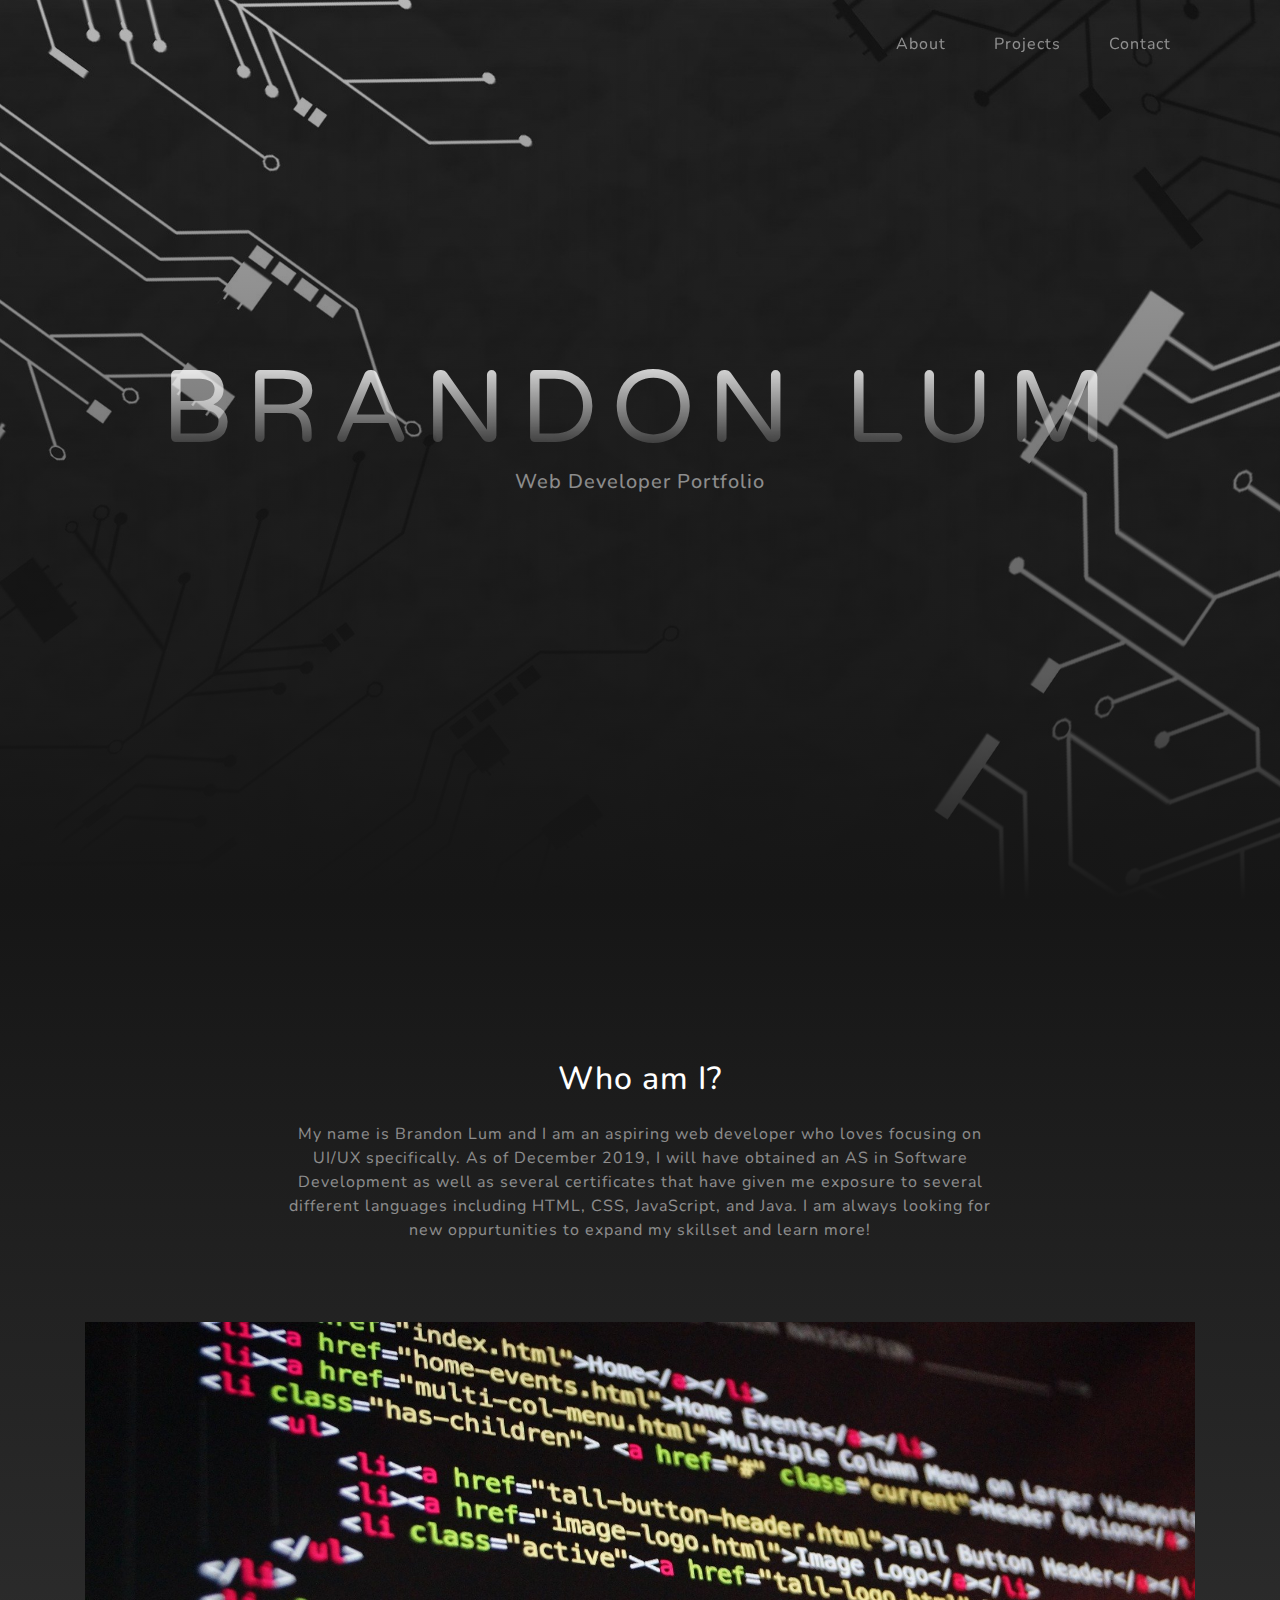
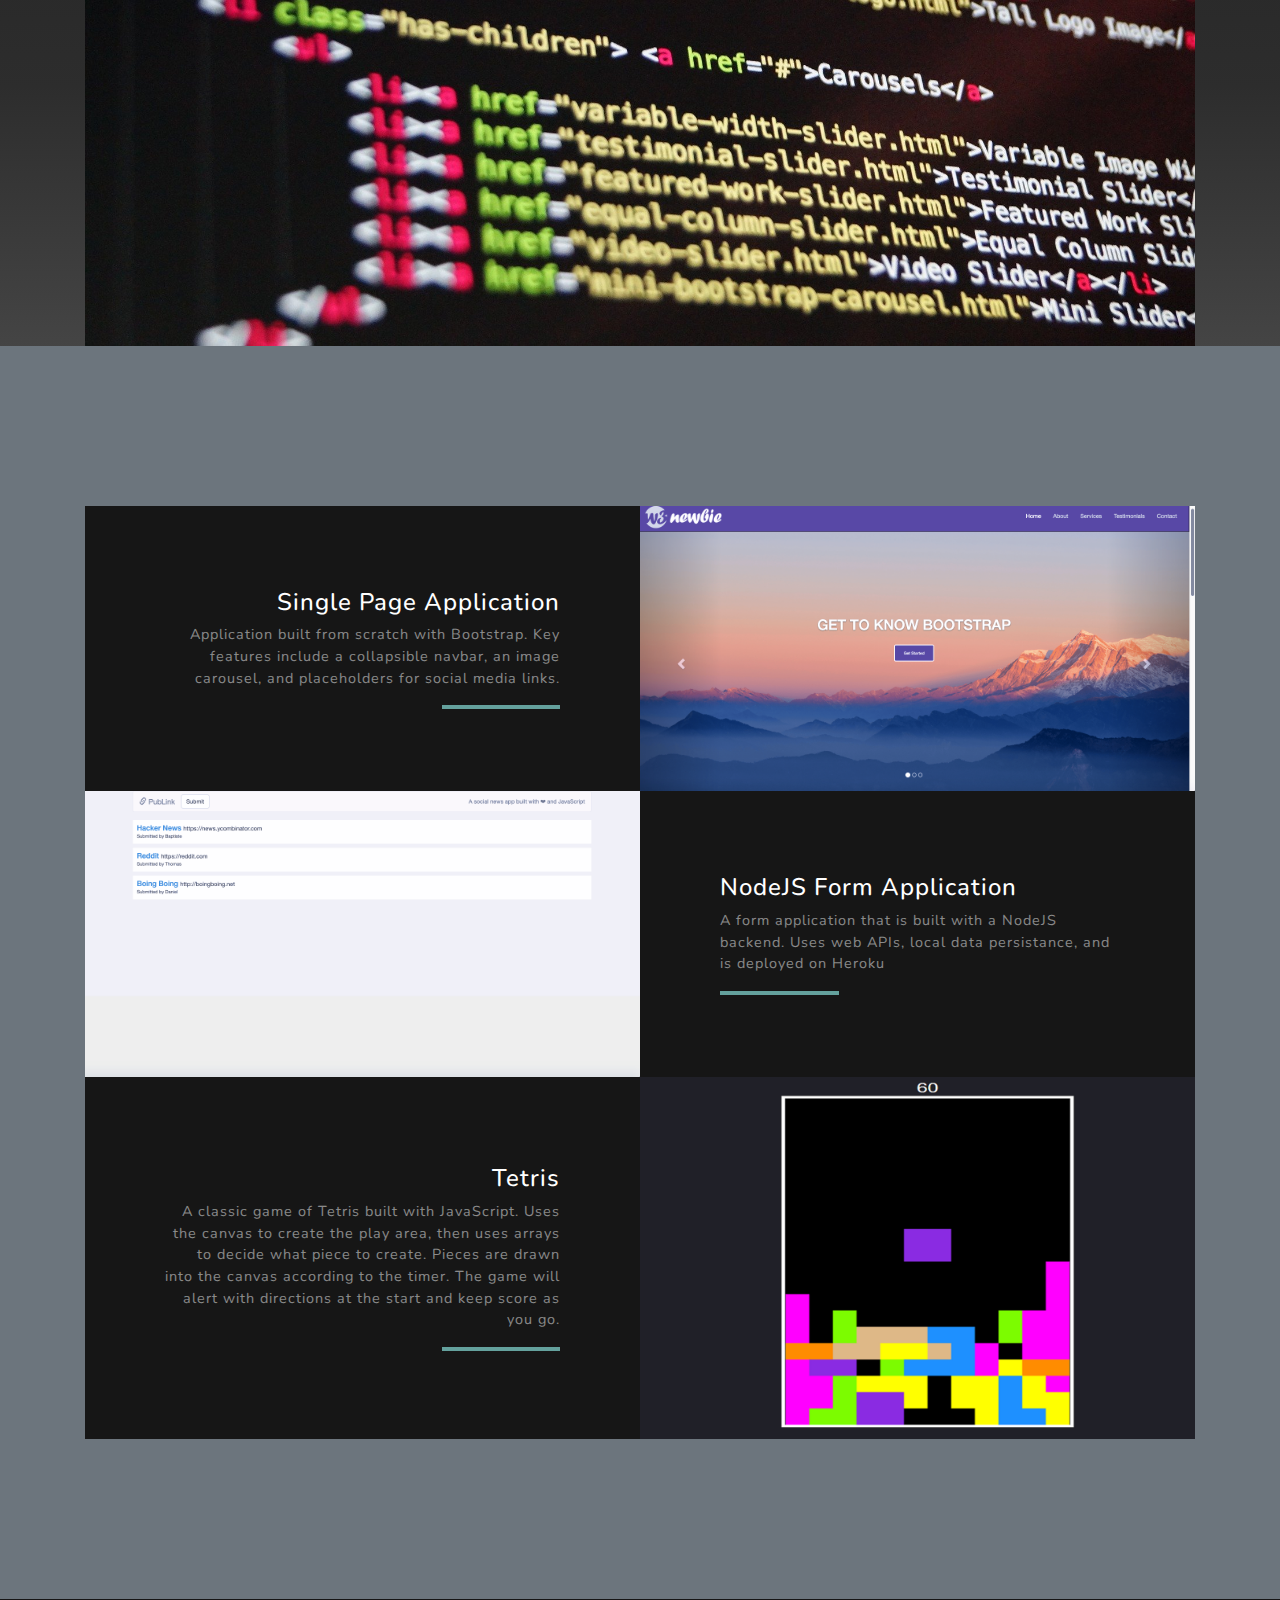
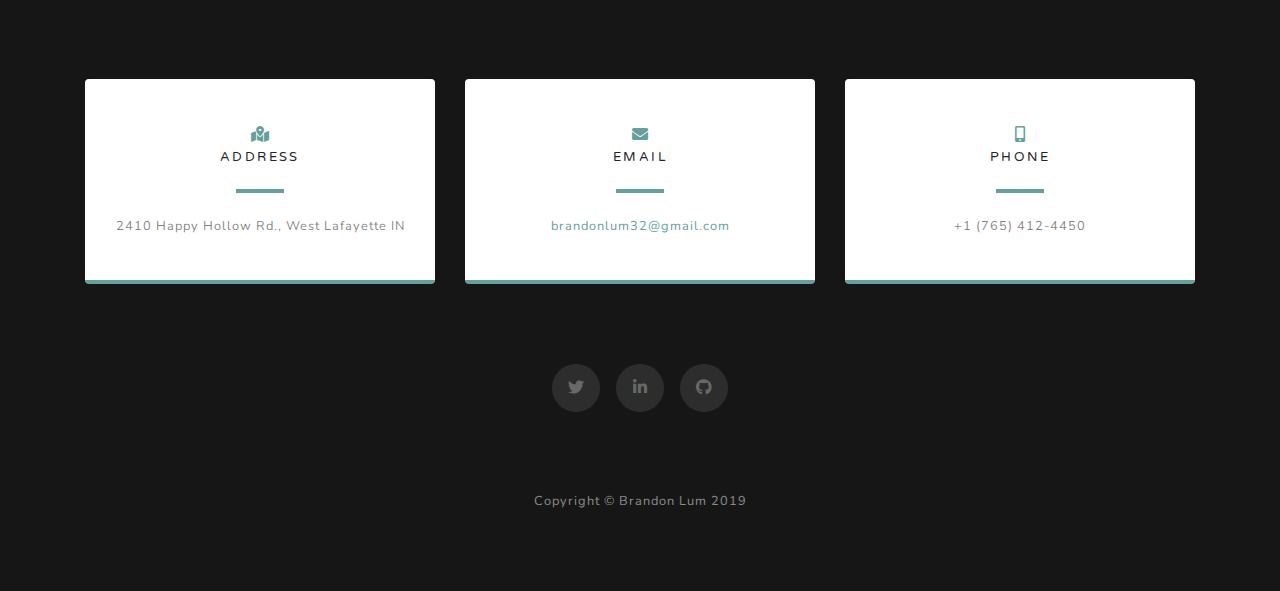
<file: index.html>
<!DOCTYPE html>
<html lang="en">
  <head>
    <meta charset="utf-8" />
    <meta
      name="viewport"
      content="width=device-width, initial-scale=1, shrink-to-fit=no"
    />
    <meta name="description" content="" />
    <meta name="author" content="" />

    <title>Brandon Lum Portfolio</title>

    <!-- Bootstrap core CSS -->
    <link href="vendor/bootstrap/css/bootstrap.min.css" rel="stylesheet" />

    <!-- Custom fonts for this template -->
    <link href="vendor/fontawesome-free/css/all.min.css" rel="stylesheet" />
    <link
      href="https://fonts.googleapis.com/css?family=Varela+Round"
      rel="stylesheet"
    />
    <link
      href="https://fonts.googleapis.com/css?family=Nunito:200,200i,300,300i,400,400i,600,600i,700,700i,800,800i,900,900i"
      rel="stylesheet"
    />

    <!-- Custom styles for this template -->
    <link href="css/grayscale.min.css" rel="stylesheet" />
  </head>

  <body id="page-top">
    <!-- Navigation -->
    <nav class="navbar navbar-expand-lg navbar-light fixed-top" id="mainNav">
      <div class="container">
        <!-- <a class="navbar-brand js-scroll-trigger" href="#page-top"</a> 
          >Start Bootstrap</a
        > -->
        <button
          class="navbar-toggler navbar-toggler-right"
          type="button"
          data-toggle="collapse"
          data-target="#navbarResponsive"
          aria-controls="navbarResponsive"
          aria-expanded="false"
          aria-label="Toggle navigation"
        >
          Menu
          <i class="fas fa-bars"></i>
        </button>
        <div class="collapse navbar-collapse" id="navbarResponsive">
          <ul class="navbar-nav ml-auto">
            <li class="nav-item">
              <a class="nav-link js-scroll-trigger" href="#about">About</a>
            </li>
            <li class="nav-item">
              <a class="nav-link js-scroll-trigger" href="#projects"
                >Projects</a
              >
            </li>
            <li class="nav-item">
              <a class="nav-link js-scroll-trigger" href="#contact">Contact</a>
            </li>
          </ul>
        </div>
      </div>
    </nav>

    <!-- Header -->
    <header class="masthead">
      <div class="container d-flex h-100 align-items-center">
        <div class="mx-auto text-center">
          <h1 class="mx-auto my-0 text-uppercase">Brandon Lum</h1>
          <h2 class="text-white-50 mx-auto mt-2 mb-5">
            Web Developer Portfolio
          </h2>
          <!--- <a href="#about" class="btn btn-primary js-scroll-trigger"
            >Get Started</a
          > -->
        </div>
      </div>
    </header>

    <!-- About Section -->
    <section id="about" class="about-section text-center">
      <div class="container">
        <div class="row">
          <div class="col-lg-8 mx-auto">
            <h2 class="text-white mb-4">Who am I?</h2>
            <p class="text-white-50">
              My name is Brandon Lum and I am an aspiring web developer who
              loves focusing on UI/UX specifically. As of December 2019, I will
              have obtained an AS in Software Development as well as several
              certificates that have given me exposure to several different
              languages including HTML, CSS, JavaScript, and Java. I am always
              looking for new oppurtunities to expand my skillset and learn
              more!
            </p>
          </div>
        </div>
        <img src="img/code.jpg" class="img-fluid" alt="" />
      </div>
    </section>

    <!-- Projects Section -->
    <section id="projects" class="projects-section bg-secondary">
      <div class="container">
        <!--
        
        <div class="row align-items-center no-gutters mb-4 mb-lg-5">
          <div class="col-xl-8 col-lg-7">
            <img
              class="img-fluid mb-3 mb-lg-0"
              src="img/bg-masthead.jpg"
              alt=""
            />
          </div>
          <div class="col-xl-4 col-lg-5">
            <div class="featured-text text-center text-lg-left">
              <h4>Shoreline</h4>
              <p class="text-black-50 mb-0">
                Grayscale is open source and MIT licensed. This means you can
                use it for any project - even commercial projects! Download it,
                customize it, and publish your website!
              </p>
            </div>
          </div>
        </div>
      -->

        <!-- Project Two Row -->
        <div class="row justify-content-center no-gutters">
          <div class="col-lg-6">
            <a href="Bootstrap/index.html"
              ><img class="img-fluid" src="img/Bootstrap_Project.png" alt=""
            /></a>
          </div>
          <div class="col-lg-6 order-lg-first">
            <div class="bg-black text-center h-100 project">
              <div class="d-flex h-100">
                <div
                  class="project-text w-100 my-auto text-center text-lg-right"
                >
                  <h4 class="text-white">Single Page Application</h4>
                  <p class="mb-0 text-white-50">
                    Application built from scratch with Bootstrap. Key features
                    include a collapsible navbar, an image carousel, and
                    placeholders for social media links.
                  </p>
                  <hr class="d-none d-lg-block mb-0 mr-0" />
                </div>
              </div>
            </div>
          </div>
        </div>

        <!-- Project Three Row -->
        <div class="row justify-content-center no-gutters mb-5 mb-lg-0">
          <div class="col-lg-6">
            <a href="https://sleepy-cove-53573.herokuapp.com/"
              ><img class="img-fluid" src="img/NodeJS_Project.png" alt=""
            /></a>
          </div>
          <div class="col-lg-6">
            <div class="bg-black text-center h-100 project">
              <div class="d-flex h-100">
                <div
                  class="project-text w-100 my-auto text-center text-lg-left"
                >
                  <h4 class="text-white">NodeJS Form Application</h4>
                  <p class="mb-0 text-white-50">
                    A form application that is built with a NodeJS backend. Uses
                    web APIs, local data persistance, and is deployed on Heroku
                  </p>
                  <hr class="d-none d-lg-block mb-0 ml-0" />
                </div>
              </div>
            </div>
          </div>
        </div>
        <!-- Project Four Row -->
        <div class="row justify-content-center no-gutters">
          <div class="col-lg-6">
            <a href="Tetris/index.html"
              ><img class="img-fluid" src="img/Tetris.png" alt=""
            /></a>
          </div>
          <div class="col-lg-6 order-lg-first">
            <div class="bg-black text-center h-100 project">
              <div class="d-flex h-100">
                <div
                  class="project-text w-100 my-auto text-center text-lg-right"
                >
                  <h4 class="text-white">Tetris</h4>
                  <p class="mb-0 text-white-50">
                    A classic game of Tetris built with JavaScript. Uses the
                    canvas to create the play area, then uses arrays to decide
                    what piece to create. Pieces are drawn into the canvas
                    according to the timer. The game will alert with directions
                    at the start and keep score as you go.
                  </p>
                  <hr class="d-none d-lg-block mb-0 mr-0" />
                </div>
              </div>
            </div>
          </div>
        </div>
      </div>
    </section>

    <!--
    <section id="signup" class="signup-section">
      <div class="container">
        <div class="row">
          <div class="col-md-10 col-lg-8 mx-auto text-center">
            <i class="far fa-paper-plane fa-2x mb-2 text-white"></i>
            <h2 class="text-white mb-5">Subscribe to receive updates!</h2>

            <form class="form-inline d-flex">
              <input
                type="email"
                class="form-control flex-fill mr-0 mr-sm-2 mb-3 mb-sm-0"
                id="inputEmail"
                placeholder="Enter email address..."
              />
              <button type="submit" class="btn btn-primary mx-auto">
                Subscribe
              </button>
            </form>
          </div>
        </div>
      </div>
    </section>
  -->

    <!-- Contact Section -->
    <section id="contact" class="contact-section bg-black">
      <div class="container">
        <div class="row">
          <div class="col-md-4 mb-3 mb-md-0">
            <div class="card py-4 h-100">
              <div class="card-body text-center">
                <i class="fas fa-map-marked-alt text-primary mb-2"></i>
                <h4 class="text-uppercase m-0">Address</h4>
                <hr class="my-4" />
                <div class="small text-black-50">
                  2410 Happy Hollow Rd., West Lafayette IN
                </div>
              </div>
            </div>
          </div>

          <div class="col-md-4 mb-3 mb-md-0">
            <div class="card py-4 h-100">
              <div class="card-body text-center">
                <i class="fas fa-envelope text-primary mb-2"></i>
                <h4 class="text-uppercase m-0">Email</h4>
                <hr class="my-4" />
                <div class="small text-black-50">
                  <a href="#">brandonlum32@gmail.com</a>
                </div>
              </div>
            </div>
          </div>

          <div class="col-md-4 mb-3 mb-md-0">
            <div class="card py-4 h-100">
              <div class="card-body text-center">
                <i class="fas fa-mobile-alt text-primary mb-2"></i>
                <h4 class="text-uppercase m-0">Phone</h4>
                <hr class="my-4" />
                <div class="small text-black-50">+1 (765) 412-4450</div>
              </div>
            </div>
          </div>
        </div>

        <div class="social d-flex justify-content-center">
          <a
            href="https://www.twitter.com/blumdevelopment"
            target="_blank"
            class="mx-2"
          >
            <i class="fab fa-twitter"></i>
          </a>
          <a
            href="https://www.linkedin.com/in/brandon-lum-2a2b88185"
            target="_blank"
            class="mx-2"
          >
            <i class="fab fa-linkedin-in"></i>
          </a>
          <a href="https://github.com/bpl97" target="_blank" class="mx-2">
            <i class="fab fa-github"></i>
          </a>
        </div>
      </div>
    </section>

    <!-- Footer -->
    <footer class="bg-black small text-center text-white-50">
      <div class="container">
        Copyright &copy; Brandon Lum 2019
      </div>
    </footer>

    <!-- Bootstrap core JavaScript -->
    <script src="vendor/jquery/jquery.min.js"></script>
    <script src="vendor/bootstrap/js/bootstrap.bundle.min.js"></script>

    <!-- Plugin JavaScript -->
    <script src="vendor/jquery-easing/jquery.easing.min.js"></script>

    <!-- Custom scripts for this template -->
    <script src="js/grayscale.min.js"></script>
  </body>
</html>
</file>
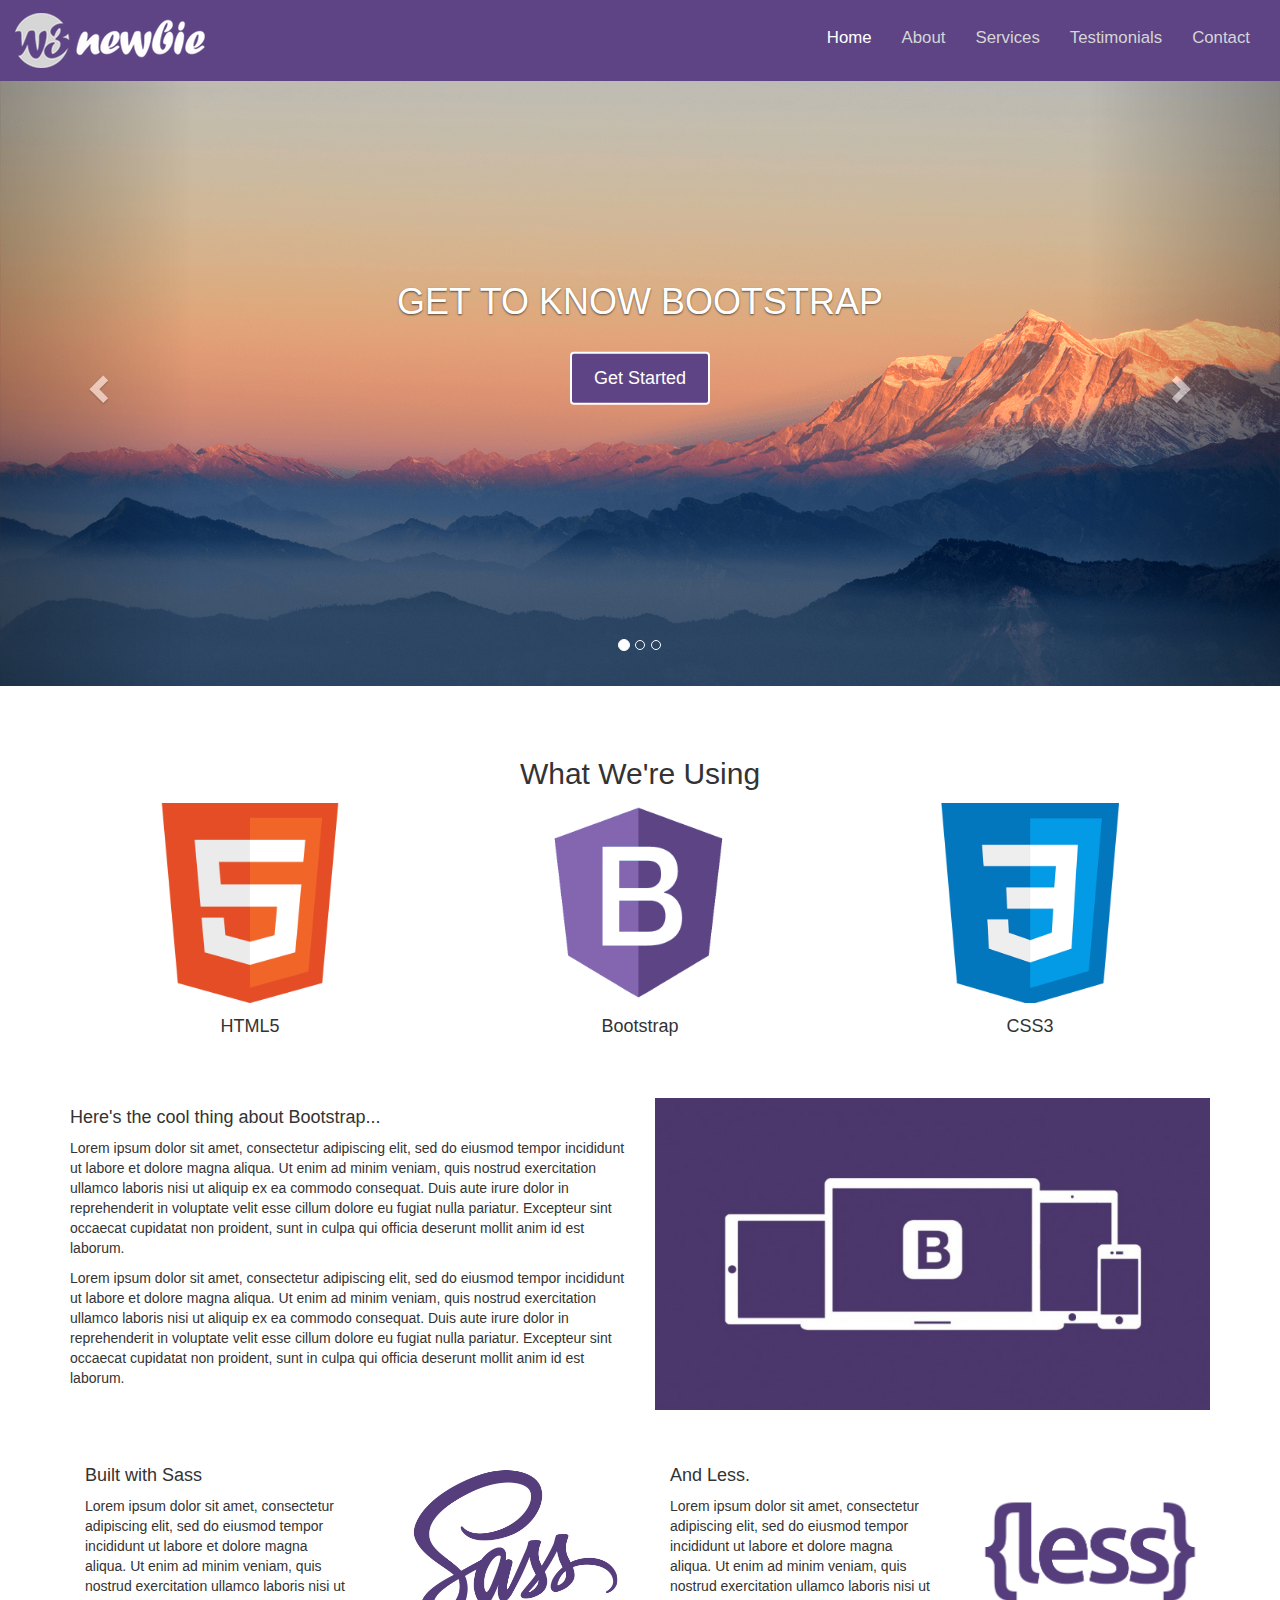
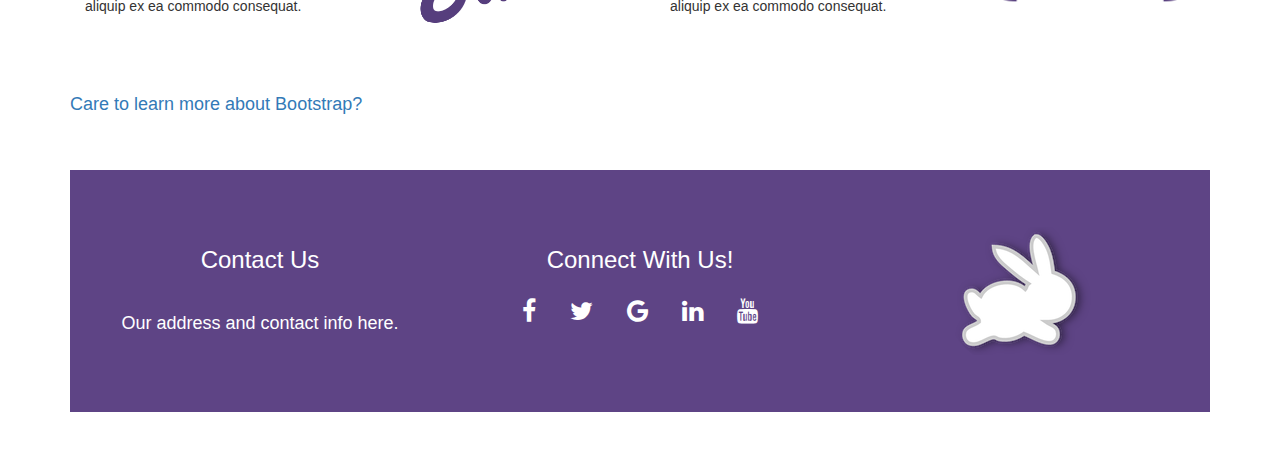
<file: Bootstrap/index.html>
<!DOCTYPE html>
<html lang="en">
  <head>
    <title>Bootstrap Website Tutorial</title>
    <meta charset="utf-8" />
    <meta name="viewport" content="width=device-width, initial-scale=1" />
    <link
      rel="stylesheet"
      href="https://maxcdn.bootstrapcdn.com/bootstrap/3.3.7/css/bootstrap.min.css"
    />
    <link
      rel="stylesheet"
      href="https://cdnjs.cloudflare.com/ajax/libs/font-awesome/4.7.0/css/font-awesome.min.css"
    />
    <script src="https://ajax.googleapis.com/ajax/libs/jquery/3.2.1/jquery.min.js"></script>
    <script src="https://maxcdn.bootstrapcdn.com/bootstrap/3.3.7/js/bootstrap.min.js"></script>
    <style>
      .navbar {
        margin-bottom: 0;
        border-radius: 0;
        background-color: #5e4485;
        color: #fff;
        padding: 1% 0;
        font-size: 1.2em;
        border: 0;
      }
      .navbar-brand {
        float: left;
        min-height: 55px;
        padding: 0 15px 5px;
      }
      .navbar-inverse .navbar-nav .active a,
      .navbar-inverse .navbar-nav .active a:focus,
      .navbar-inverse .navbar-nav .active a:hover {
        color: #fff;
        background-color: #5e4485;
      }
      .navbar-inverse .navbar-nav li a {
        color: #d5d5d5;
      }
      .carousel-caption {
        top: 50%;
        transform: translateY(-50%);
        text-transform: uppercase;
      }
      .btn {
        font-size: 18px;
        color: #fff;
        padding: 12px 22px;
        background: #5e4485;
        border: 2px solid #fff;
      }

      .container {
        margin: 4% auto;
      }

      #icon {
        max-width: 200px;
        margin: 1% auto;
      }
      footer {
        width: 100%;
        background-color: #5e4485;
        padding: 5%;
        color: #fff;
      }
      .fa {
        padding: 15px;
        font-size: 25px;
        color: #fff;
      }
      .fa:hover {
        color:#d5d5d5;
        text-decoration: none;
      }

      @media (max-width: 900px) {
        .fa {
          font-size: 20px;
          padding: 10px;
        }
      }

      @media (max-width: 600px) {
        .carousel-caption {
          display: none;
        }
        #icon {
          max-width: 150px;
        }
        h2 {
          font-size: 1.7em;
        }
      }
    </style>
  </head>
  <body>
    <nav class="navbar navbar-inverse">
      <div class="container-fluid">
        <div class="navbar-header">
          <button
            type="button"
            class="navbar-toggle"
            data-toggle="collapse"
            data-target="#myNavbar"
          >
            <span class="icon-bar"></span>
            <span class="icon-bar"></span>
            <span class="icon-bar"></span>
          </button>
          <a class="navbar-brand" href="#"><img src="img/w3newbie.png"/></a>
        </div>
        <div class="collapse navbar-collapse" id="myNavbar">
          <ul class="nav navbar-nav navbar-right">
            <li class="active"><a href="#">Home</a></li>
            <li><a href="#">About</a></li>
            <li><a href="#">Services</a></li>
            <li><a href="#">Testimonials</a></li>
            <li><a href="#">Contact</a></li>
          </ul>
        </div>
      </div>
    </nav>

    <div id="myCarousel" class="carousel slide" data-ride="carousel">
      <ol class="carousel-indicators">
        <li data-target="#myCarousel" data-slide-to="0" class="active"></li>
        <li data-target="#myCarousel" data-slide-to="1"></li>
        <li data-target="#myCarousel" data-slide-to="2"></li>
      </ol>
      <div class="carousel-inner" roll="listbox">
        <div class="item active">
          <img src="img/mountains.png" />
          <div class="carousel-caption">
            <h1>Get to Know Bootstrap</h1>
            <br />
            <button type="button" class="btn btn-defaut">Get Started</button>
          </div>
        </div>
        <!--End Active-->
        <div class="item">
          <img src="img/snow.png" />
        </div>
        <div class="item">
          <img src="img/red.png" />
        </div>
      </div>
      <a
        class="left carousel-control"
        href="#myCarousel"
        role="button"
        data-slide="prev"
      >
        <span
          class="glyphicon glyphicon-chevron-left"
          aria-hidden="true"
        ></span>
        <span class="sr-only">Previous</span>
      </a>
      <a
        class="right carousel-control"
        href="#myCarousel"
        role="button"
        data-slide="next"
      >
        <span
          class="glyphicon glyphicon-chevron-right"
          aria-hidden="true"
        ></span>
        <span class="sr-only">Next</span>
      </a>
    </div>
    <!--End Slider-->

    <div class="container text-center">
      <h2>What We're Using</h2>
      <div class="row">
        <div class="col-sm-4">
          <img src="img/html5.png" id="icon" />
          <h4>HTML5</h4>
        </div>
        <div class="col-sm-4">
          <img src="img/bootstrap.png" id="icon" />
          <h4>Bootstrap</h4>
        </div>
        <div class="col-sm-4">
          <img src="img/css3.png" id="icon" />
          <h4>CSS3</h4>
        </div>
      </div>
    </div>

    <div class="container">
      <div class="row">
        <div class="col-md-6">
          <h4>Here's the cool thing about Bootstrap...</h4>
          <p>
            Lorem ipsum dolor sit amet, consectetur adipiscing elit, sed do
            eiusmod tempor incididunt ut labore et dolore magna aliqua. Ut enim
            ad minim veniam, quis nostrud exercitation ullamco laboris nisi ut
            aliquip ex ea commodo consequat. Duis aute irure dolor in
            reprehenderit in voluptate velit esse cillum dolore eu fugiat nulla
            pariatur. Excepteur sint occaecat cupidatat non proident, sunt in
            culpa qui officia deserunt mollit anim id est laborum.
          </p>
          <p>
            Lorem ipsum dolor sit amet, consectetur adipiscing elit, sed do
            eiusmod tempor incididunt ut labore et dolore magna aliqua. Ut enim
            ad minim veniam, quis nostrud exercitation ullamco laboris nisi ut
            aliquip ex ea commodo consequat. Duis aute irure dolor in
            reprehenderit in voluptate velit esse cillum dolore eu fugiat nulla
            pariatur. Excepteur sint occaecat cupidatat non proident, sunt in
            culpa qui officia deserunt mollit anim id est laborum.
          </p>
        </div>
        <div class="col-md-6">
          <img src="img/bootstrap2.jpg" class="img-responsive" />
        </div>
      </div>

      <div class="container">
        <div class="row">
          <div class="col-lg-3 col-md-3 col-sm-6 col-xs-12">
            <h4>Built with Sass</h4>
            <p>
              Lorem ipsum dolor sit amet, consectetur adipiscing elit, sed do
              eiusmod tempor incididunt ut labore et dolore magna aliqua. Ut
              enim ad minim veniam, quis nostrud exercitation ullamco laboris
              nisi ut aliquip ex ea commodo consequat.
            </p>
          </div>
          <div class="col-lg-3 col-md-3 col-sm-6 col-xs-12">
            <img src="img/sass.png" class="img-responsive" />
          </div>
          <div class="col-lg-3 col-md-3 col-sm-6 col-xs-12">
            <h4>And Less.</h4>
            <p>
              Lorem ipsum dolor sit amet, consectetur adipiscing elit, sed do
              eiusmod tempor incididunt ut labore et dolore magna aliqua. Ut
              enim ad minim veniam, quis nostrud exercitation ullamco laboris
              nisi ut aliquip ex ea commodo consequat.
            </p>
          </div>
          <div class="col-lg-3 col-md-3 col-sm-6 col-xs-12">
            <img src="img/less.png" class="img-responsive" />
          </div>
        </div>
      </div>

      <div class="container">
        <div class="row">
          <h4>
            <a href="#hidden" data-toggle="collapse"
              >Care to learn more about Bootstrap?
            </a>
          </h4>
          <div id="hidden" class="collapse">
          <h4>Here's the cool thing about Bootstrap...</h4>
          <p>
            Lorem ipsum dolor sit amet, consectetur adipiscing elit, sed do
            eiusmod tempor incididunt ut labore et dolore magna aliqua. Ut enim
            ad minim veniam, quis nostrud exercitation ullamco laboris nisi ut
            aliquip ex ea commodo consequat. Duis aute irure dolor in
            reprehenderit in voluptate velit esse cillum dolore eu fugiat nulla
            pariatur. Excepteur sint occaecat cupidatat non proident, sunt in
            culpa qui officia deserunt mollit anim id est laborum.
          </p>
          <p>
            Lorem ipsum dolor sit amet, consectetur adipiscing elit, sed do
            eiusmod tempor incididunt ut labore et dolore magna aliqua. Ut enim
            ad minim veniam, quis nostrud exercitation ullamco laboris nisi ut
            aliquip ex ea commodo consequat. Duis aute irure dolor in
            reprehenderit in voluptate velit esse cillum dolore eu fugiat nulla
            pariatur. Excepteur sint occaecat cupidatat non proident, sunt in
            culpa qui officia deserunt mollit anim id est laborum.
          </p>
        </div>
      </div>
    </div>

    <footer class="container-fluid text-center">
      <div class="row">
        <div class="col-sm-4">
          <h3>Contact Us</h3>
          <br />
          <h4> Our address and contact info here.</h4>
        </div>
        <div class="col-sm-4">
          <h3>Connect With Us!</h3>
          <a href="#" class="fa fa-facebook"></a>
          <a href="#" class="fa fa-twitter"></a>
          <a href="#" class="fa fa-google"></a>
          <a href="#" class="fa fa-linkedin"></a>
          <a href="#" class="fa fa-youtube"></a>
        </div>
        <div class="col-sm-4">
          <img src="img/bunny.png" class="icon">
        </div>
      </div>
    </footer>
  </body>
</html>
</file>
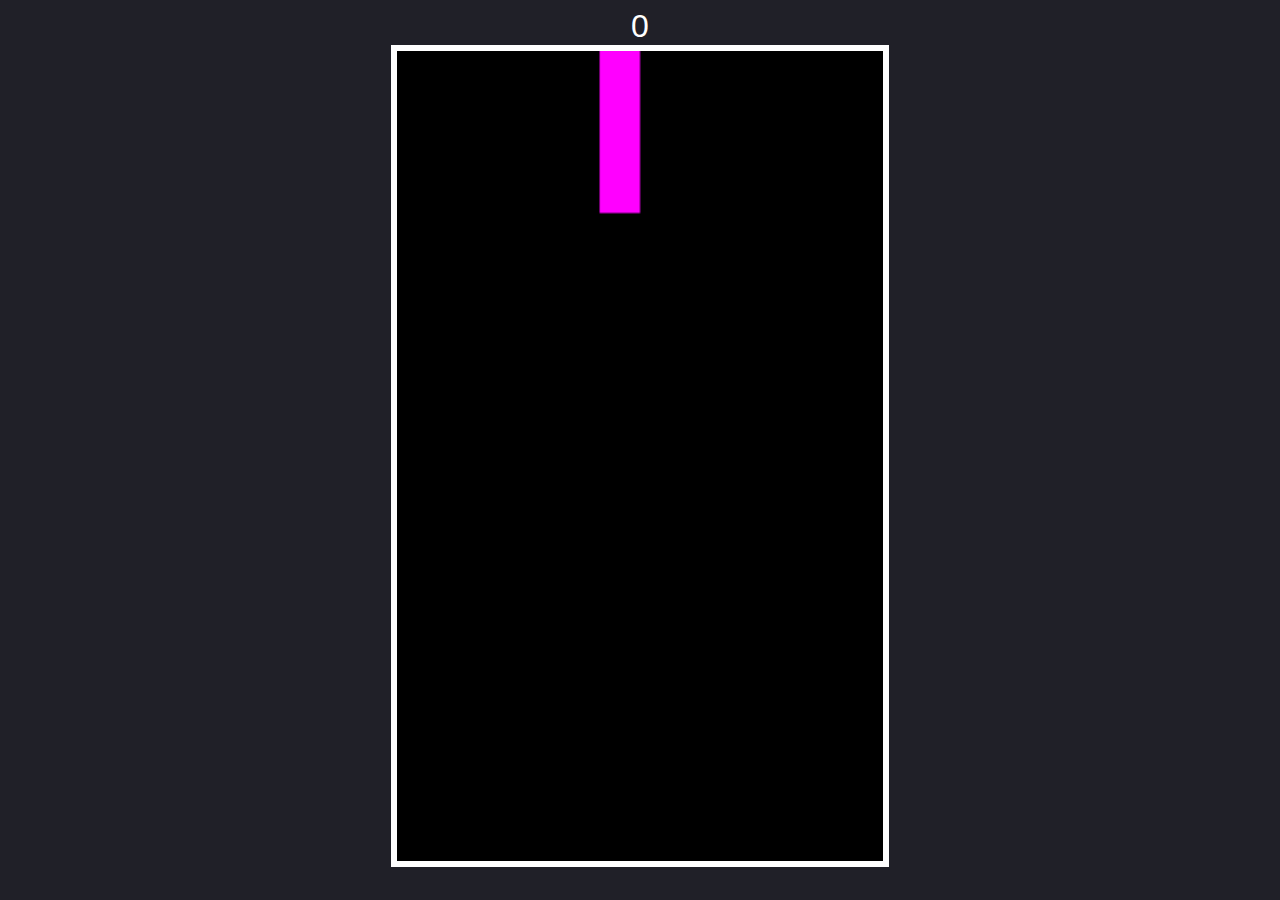
<file: Tetris/index.html>
<html>
<head>
    <title>Tetris</title>
    <style>
      body {
        background: #202028;
        color: #fff;
        font-family: sans-serif;
        font-size: 2em;
        text-align: center;
      }
      canvas {
        border: solid .2em #fff;
        height: 90vh;
      }
    </style>
</head>
<body>
    <div id="score"></div>
    <canvas id="tetris" width="240" height="400" />
    <script src="tetris.js"></script>
</body>
</html>
</file>
<file: css/grayscale.min.css>
/*!
 * Start Bootstrap - Grayscale v5.0.9 (https://startbootstrap.com/template-overviews/grayscale)
 * Copyright 2013-2019 Start Bootstrap
 * Licensed under MIT (https://github.com/BlackrockDigital/startbootstrap-grayscale/blob/master/LICENSE)
 */
#mainNav {
  min-height: 56px;
  background-color: #fff;
}
#mainNav .navbar-toggler {
  font-size: 80%;
  padding: 0.75rem;
  color: #64a19d;
  border: 1px solid #64a19d;
}
#mainNav .navbar-toggler:focus {
  outline: 0;
}
#mainNav .navbar-brand {
  color: #161616;
  font-weight: 700;
  padding: 0.9rem 0;
}
#mainNav .navbar-nav .nav-item:hover {
  color: fade(white, 80%);
  outline: 0;
  background-color: transparent;
}
#mainNav .navbar-nav .nav-item:active,
#mainNav .navbar-nav .nav-item:focus {
  outline: 0;
  background-color: transparent;
}
@media (min-width: 992px) {
  #mainNav {
    padding-top: 0;
    padding-bottom: 0;
    border-bottom: none;
    background-color: transparent;
    transition: background-color 0.3s ease-in-out;
  }
  #mainNav .navbar-brand {
    padding: 0.5rem 0;
    color: rgba(255, 255, 255, 0.5);
  }
  #mainNav .nav-link {
    transition: none;
    padding: 2rem 1.5rem;
    color: rgba(255, 255, 255, 0.5);
  }
  #mainNav .nav-link:hover {
    color: rgba(255, 255, 255, 0.75);
  }
  #mainNav .nav-link:active {
    color: #fff;
  }
  #mainNav.navbar-shrink {
    background-color: #fff;
  }
  #mainNav.navbar-shrink .navbar-brand {
    color: #161616;
  }
  #mainNav.navbar-shrink .nav-link {
    color: #161616;
    padding: 1.5rem 1.5rem 1.25rem;
    border-bottom: 0.25rem solid transparent;
  }
  #mainNav.navbar-shrink .nav-link:hover {
    color: #64a19d;
  }
  #mainNav.navbar-shrink .nav-link:active {
    color: #467370;
  }
  #mainNav.navbar-shrink .nav-link.active {
    color: #64a19d;
    outline: 0;
    border-bottom: 0.25rem solid #64a19d;
  }
}
.masthead {
  position: relative;
  width: 100%;
  height: auto;
  min-height: 35rem;
  padding: 15rem 0;
  background: linear-gradient(
      to bottom,
      rgba(22, 22, 22, 0.3) 0,
      rgba(22, 22, 22, 0.7) 75%,
      #161616 100%
    ),
    url(../img/bg-masthead.jpg);
  background-position: center;
  background-repeat: no-repeat;
  background-attachment: scroll;
  background-size: cover;
}
.masthead h1 {
  font-family: 'Varela Round';
  font-size: 2.5rem;
  line-height: 2.5rem;
  letter-spacing: 0.8rem;
  background: -webkit-linear-gradient(
    rgba(255, 255, 255, 0.9),
    rgba(255, 255, 255, 0)
  );
  -webkit-text-fill-color: transparent;
  -webkit-background-clip: text;
}
.masthead h2 {
  max-width: 20rem;
  font-size: 1rem;
}
@media (min-width: 768px) {
  .masthead h1 {
    font-size: 4rem;
    line-height: 4rem;
  }
}
@media (min-width: 992px) {
  .masthead {
    height: 100vh;
    padding: 0;
  }
  .masthead h1 {
    font-size: 6.5rem;
    line-height: 6.5rem;
    letter-spacing: 0.8rem;
  }
  .masthead h2 {
    max-width: 30rem;
    font-size: 1.25rem;
  }
}
.btn {
  box-shadow: 0 0.1875rem 0.1875rem 0 rgba(0, 0, 0, 0.1) !important;
  padding: 1.25rem 2rem;
  font-family: 'Varela Round';
  font-size: 80%;
  text-transform: uppercase;
  letter-spacing: 0.15rem;
  border: 0;
}
.btn-primary {
  background-color: #64a19d;
}
.btn-primary:hover {
  background-color: #4f837f;
}
.btn-primary:focus {
  background-color: #4f837f;
  color: #fff;
}
.btn-primary:active {
  background-color: #467370 !important;
}
.about-section {
  padding-top: 10rem;
  background: linear-gradient(
    to bottom,
    #161616 0,
    rgba(22, 22, 22, 0.9) 75%,
    rgba(22, 22, 22, 0.8) 100%
  );
}
.about-section p {
  margin-bottom: 5rem;
}
.projects-section {
  padding: 10rem 0;
}
.projects-section .featured-text {
  padding: 2rem;
}
@media (min-width: 992px) {
  .projects-section .featured-text {
    padding: 0 0 0 2rem;
    border-left: 0.5rem solid #64a19d;
  }
}
.projects-section .project-text {
  padding: 3rem;
  font-size: 90%;
}
@media (min-width: 992px) {
  .projects-section .project-text {
    padding: 5rem;
  }
  .projects-section .project-text hr {
    border-color: #64a19d;
    border-width: 0.25rem;
    width: 30%;
  }
}
.signup-section {
  padding: 10rem 0;
  background: linear-gradient(
      to bottom,
      rgba(22, 22, 22, 0.1) 0,
      rgba(22, 22, 22, 0.5) 75%,
      #161616 100%
    ),
    url(../img/bg-signup.jpg);
  background-position: center;
  background-repeat: no-repeat;
  background-attachment: scroll;
  background-size: cover;
}
.signup-section .form-inline input {
  box-shadow: 0 0.1875rem 0.1875rem 0 rgba(0, 0, 0, 0.1) !important;
  padding: 1.25rem 2rem;
  height: auto;
  font-family: 'Varela Round';
  font-size: 80%;
  text-transform: uppercase;
  letter-spacing: 0.15rem;
  border: 0;
}
.contact-section {
  padding: 5rem 0 0;
}
.contact-section .card {
  border: 0;
  border-bottom: 0.25rem solid #64a19d;
}
.contact-section .card h4 {
  font-size: 0.8rem;
  font-family: 'Varela Round';
  text-transform: uppercase;
  letter-spacing: 0.15rem;
}
.contact-section .card hr {
  border-color: #64a19d;
  border-width: 0.25rem;
  width: 3rem;
}
.contact-section .social {
  margin-top: 5rem;
}
.contact-section .social a {
  text-align: center;
  height: 3rem;
  width: 3rem;
  background: rgba(255, 255, 255, 0.1);
  border-radius: 100%;
  line-height: 3rem;
  color: rgba(255, 255, 255, 0.3);
}
.contact-section .social a:hover {
  color: rgba(255, 255, 255, 0.5);
}
.contact-section .social a:active {
  color: #fff;
}
body {
  font-family: Nunito;
  letter-spacing: 0.0625em;
}
a {
  color: #64a19d;
}
a:focus,
a:hover {
  text-decoration: none;
  color: #3c6360;
}
.bg-black {
  background-color: #161616 !important;
}
.bg-primary {
  background-color: #64a19d !important;
}
.text-primary {
  color: #64a19d !important;
}
footer {
  padding: 5rem 0;
}
</file>
